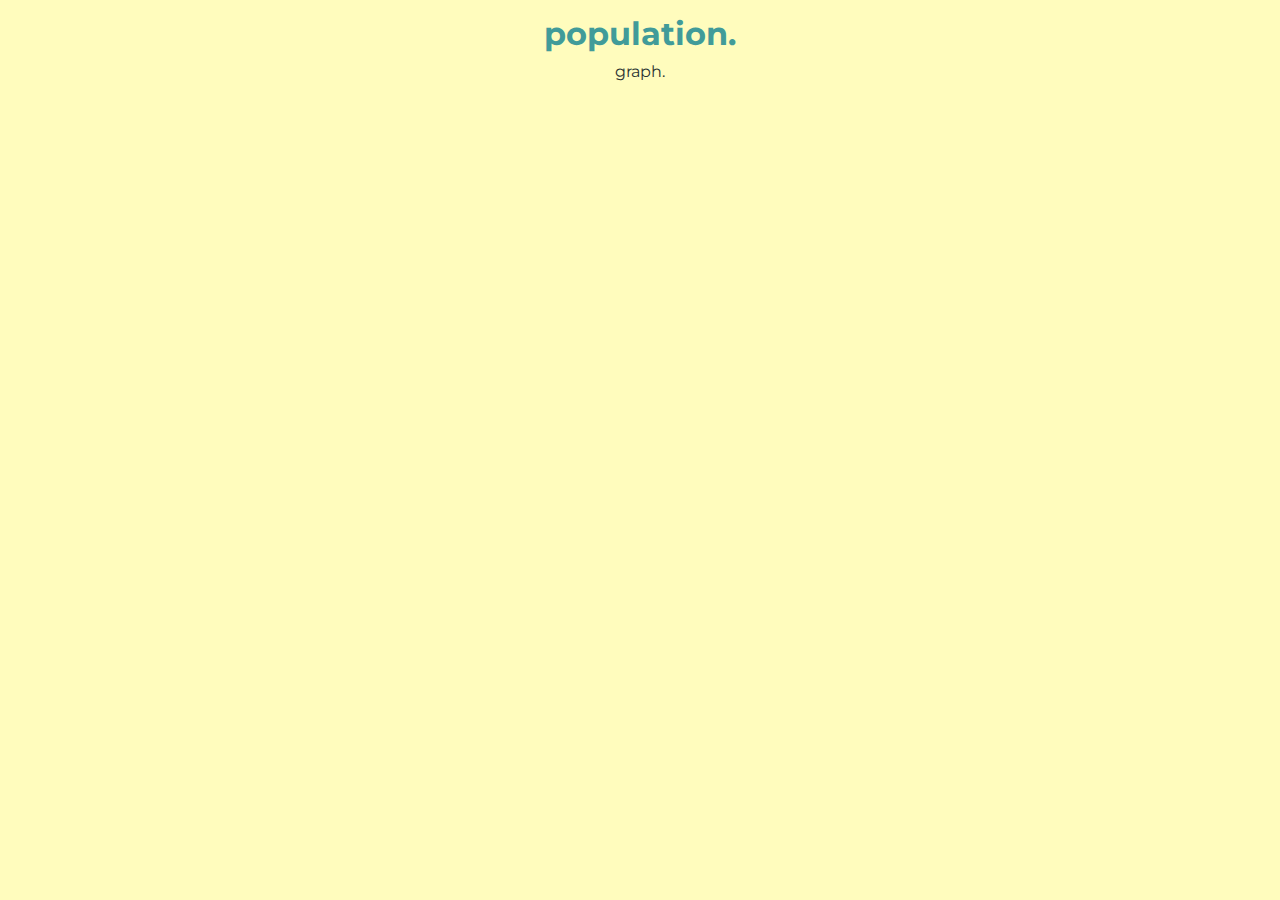
<file: index.html>
<!DOCTYPE html>
<html lang="en" dir="ltr">
  <head>
      <meta charset="utf-8">
      <title>project.</title>

<script src='https://api.mapbox.com/mapbox-gl-js/v2.1.1/mapbox-gl.js'></script>
<link href='https://api.mapbox.com/mapbox-gl-js/v2.1.1/mapbox-gl.css' rel='stylesheet' />
<link rel="stylesheet" href="style.css">
<link href='https://fonts.googleapis.com/css?family=Montserrat' rel='stylesheet'>

  </head>
  <body>

<div class="nav">
  <h1>population.</h1>
  <div class="nav_options">
    <a href="graph.html">graph.</a>
  </div>
</div>

    <div id='map' style='width: 100%; height: 90vh;'></div>
<script>
  mapboxgl.accessToken = 'pk.eyJ1IjoiYXBla3NvdWwiLCJhIjoiY2tsemxhdmwzM2R0azJ2bndzYTZsM29zZiJ9.dZPqe94hdHFpqWSHZC-GNQ';
  var map = new mapboxgl.Map({
    container: 'map',
    style: 'mapbox://styles/apeksoul/ckm4x7m9c1xoj17nw017n3mu1',
    zoom: 1.5
  });
</script>
<script src="sun.js"></script>
  </body>
</html>
</file>
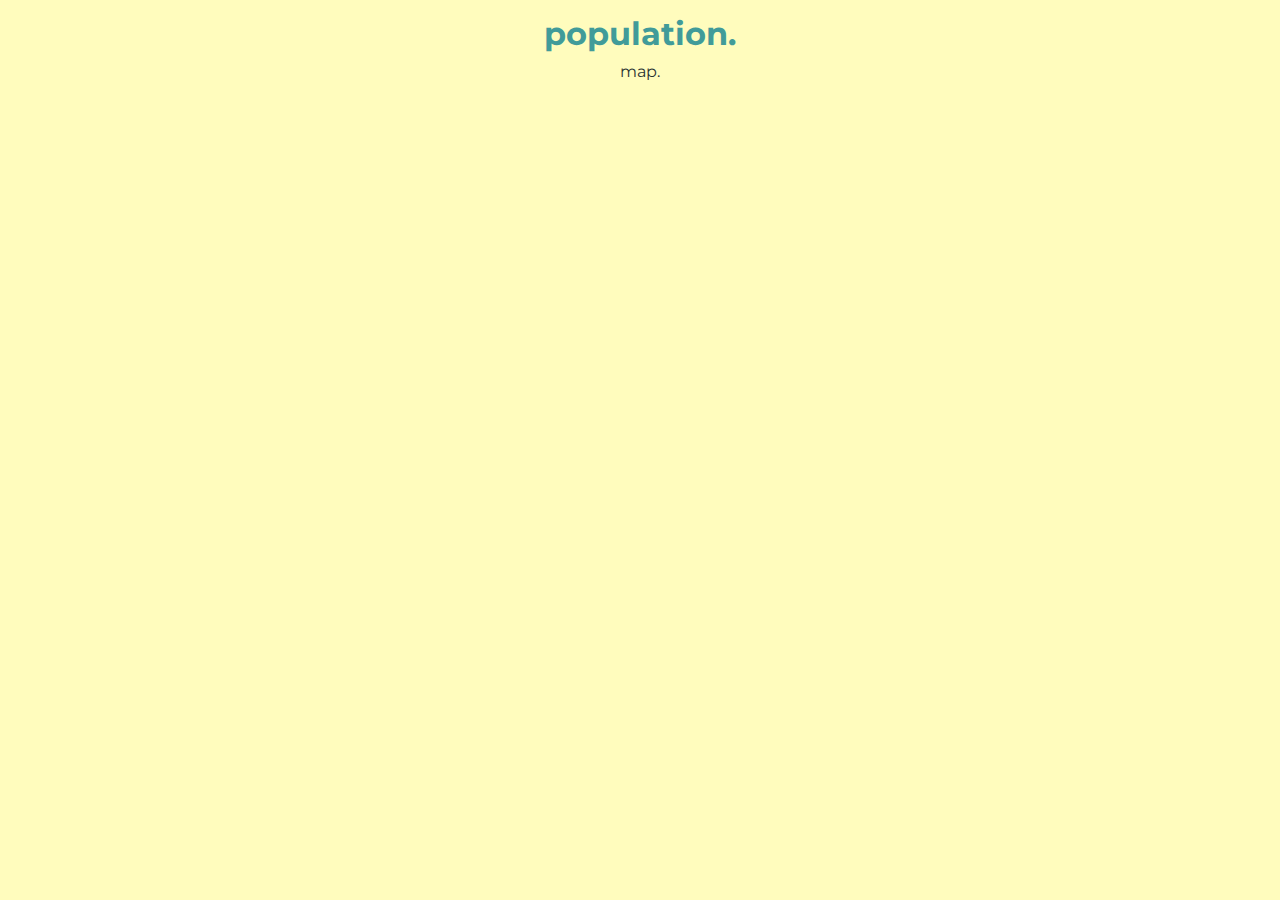
<file: graph.html>
<!DOCTYPE html>
<html lang="en" dir="ltr">
  <head>
      <meta charset="utf-8">
      <title>project.</title>
<link rel="stylesheet" href="style.css">
<link href='https://fonts.googleapis.com/css?family=Montserrat' rel='stylesheet'>

  </head>
  <body>

    <div class="nav">
      <h1>population.</h1>
      <div class="nav_options">
        <a href="index.html">map.</a>
      </div>
    </div>

    <script src="http://d3js.org/d3.v3.min.js"></script>

    <script>
    var margin = {top: 20, right: 20, bottom: 70, left: 40},
        width = 1707 - margin.left - margin.right,
        height = 900 - margin.top - margin.bottom;


    var x = d3.scale.ordinal().rangeRoundBands([0, width], .05);

    var y = d3.scale.linear().range([height, 0]);

    // define the axis
    var xAxis = d3.svg.axis()
        .scale(x)
        .orient("bottom")


    var yAxis = d3.svg.axis()
        .scale(y)
        .orient("left")
        .ticks(10);


    var svg = d3.select("body").append("svg")
        .attr("width", width + margin.left + margin.right)
        .attr("height", height + margin.top + margin.bottom)
      .append("g")
        .attr("transform",
              "translate(" + margin.left + "," + margin.top + ")");


    d3.json("countries.json", function(error, data) {

        data.forEach(function(d) {
            d.country = d.country;
            d.population = +d.population;
        });

      x.domain(data.map(function(d) { return d.country; }));
      y.domain([0, d3.max(data, function(d) { return d.population; })]);

      svg.append("g")
          .attr("class", "x axis")
          .attr("transform", "translate(0," + height + ")")
          .call(xAxis)
        .selectAll("text")
          .style("text-anchor", "end")
          .attr("dx", "-.8em")
          .attr("dy", "-.55em")
          .attr("transform", "rotate(-90)" );

      svg.append("g")
          .attr("class", "y axis")
          .call(yAxis)
        .append("text")
          .attr("transform", "rotate(-90)")
          .attr("y", 5)
          .attr("dy", ".71em")
          .style("text-anchor", "end")
          .text("Population");


      svg.selectAll("bar")
          .data(data)
        .enter().append("rect")
          .attr("class", "bar")
          .attr("x", function(d) { return x(d.country); })
          .attr("width", x.rangeBand())
          .attr("y", function(d) { return y(d.population); })
          .attr("height", function(d) { return height - y(d.population); });

    });

    </script>
  </body>
</html>
</file>
<file: style.css>
@import url('https://fonts.googleapis.com/css2?family=Montserrat:wght@400;600&display=swap');

html, body {
    max-width: 100%;
    overflow-x: hidden;
    background-color: #FFFCBD;
}

*{
    margin: 0px;
    font-family: montserrat;
}


.nav{
  position: relative;
  top: 0vh;
  width: 100%;
  height: 10vh;
  background-color: #FFFCBD;
  position: sticky;
}

.nav h1{
    text-align: center;
    padding-top: 1.5vh;
    color: #419B99;
}

.nav_options{
  position: relative;
  text-align: center;
  padding-top: 1vh;
  font-family: 'Montserrat', sans-serif;
  color: #000000;
}

.nav_options a{
  text-decoration: none;
  color: #293231;
}

.bar{
    fill: #419B99;
  }

  .bar:hover{
    fill: #C3ECEB;
  }

	.axis {
	  font: 10px sans-serif;
	}

	.axis path,
	.axis line {
	  fill: none;
	  stroke: #000;
	  shape-rendering: crispEdges;
	}
</file>
